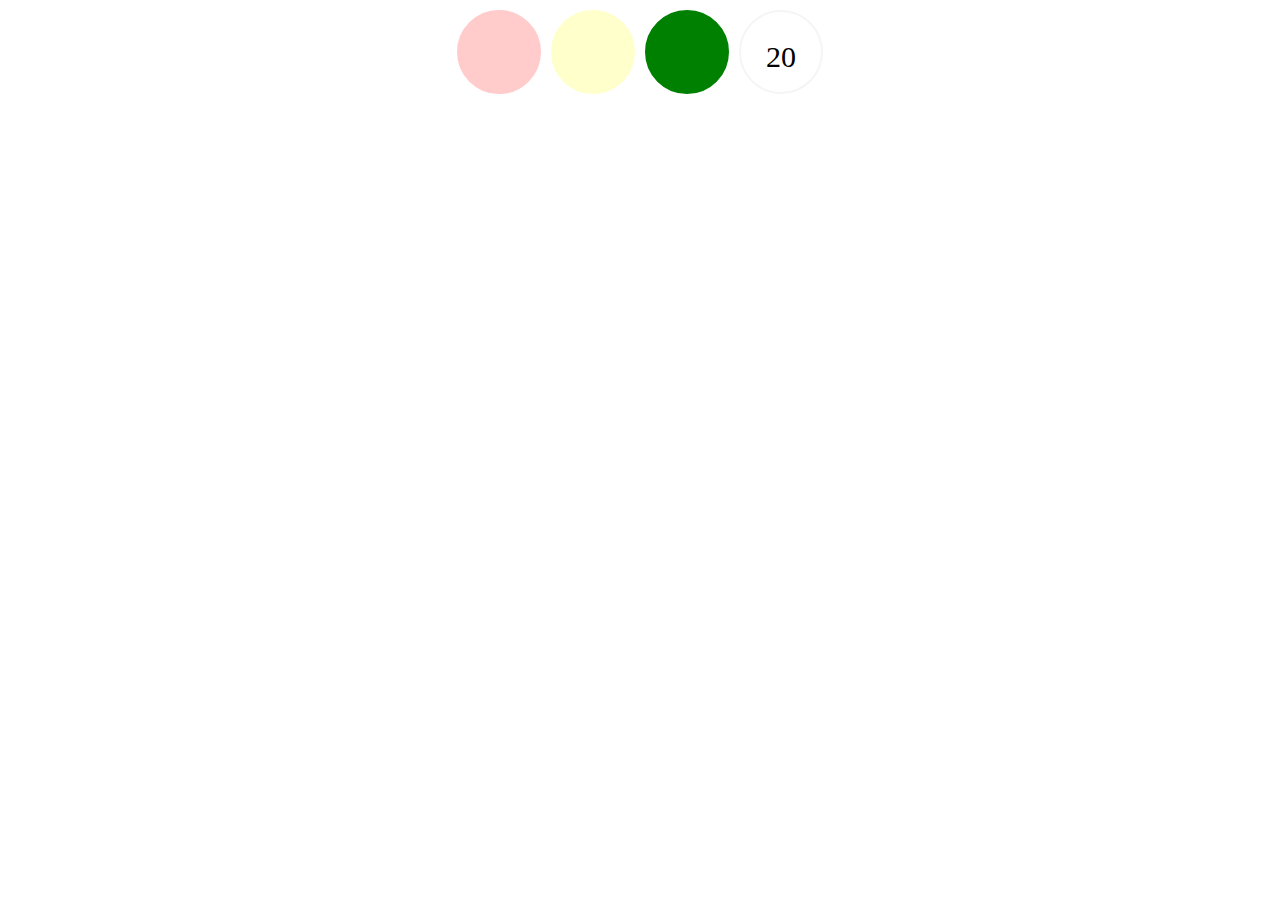
<file: bài tập về nhà CI50/bài 2/index2.html>
<!DOCTYPE html>
<html lang="en">

<head>
    <meta charset="UTF-8">
    <meta name="viewport" content="width=device-width, initial-scale=1.0">
    <title>Document</title>
</head>
<link rel="stylesheet" href="app.css">

<body>
    <div id="container">
        <div id="red" class="red"></div>
        <div id="yellow" class="yellow"></div>
        <div id="green" class=" green"> </div>
        <div id="time"></div>
    </div>
    <script src="./app.js"></script>
</body>

</html>
</file>
<file: bài tập về nhà CI50/bài 2/app.css>
*{
    margin: 0;
    padding: 0;
}
#container{
    background-color: white;
    width: 400px;
    height: 100px;
    display: flex;
   justify-content: center;
    margin: 0px auto;

}
#red {
    background-color: red;
    width: 80px;
    height: 80px;
    border-radius: 50%;
    margin: 10px 5px;
    opacity: 0.2;
    border: 2px solid red;
    
    

}
#yellow {
    background-color: yellow;
    width: 80px;
    height: 80px;
    border-radius: 50%;
    margin: 10px 5px;
    border: 2px solid yellow;
    opacity: 0.2;
}
#green {
    background-color: green;
    width: 80px;
    height: 80px;
    border-radius: 50%;
    margin: 10px 5px;
    border: 2px solid green;
    opacity: 0.2;
}
#time {
    border: 2px solid whitesmoke;
    width: 80px;
    height: 80px;
    border-radius: 50%;
    margin: 10px 5px;
    justify-content: center;
    text-align: center;
    line-height: 90px;
    font-size: 30px;

}
</file>
